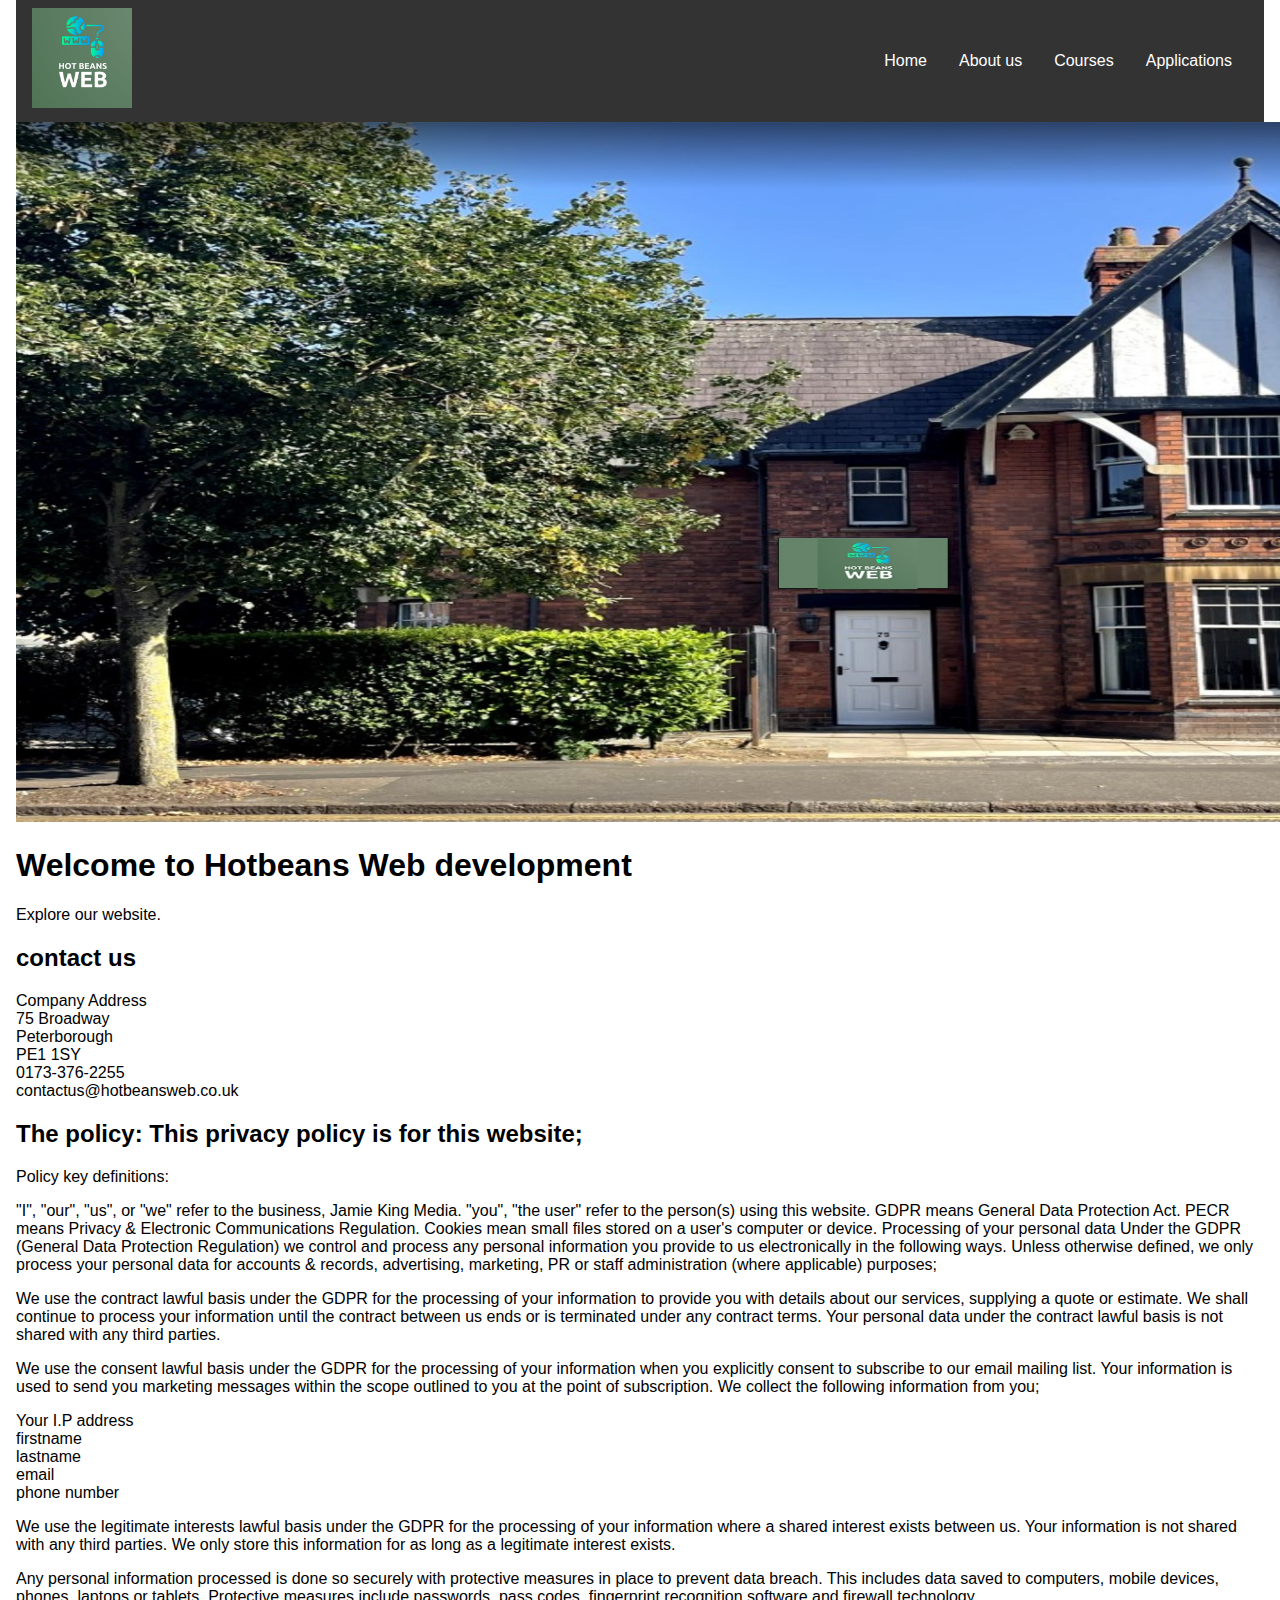
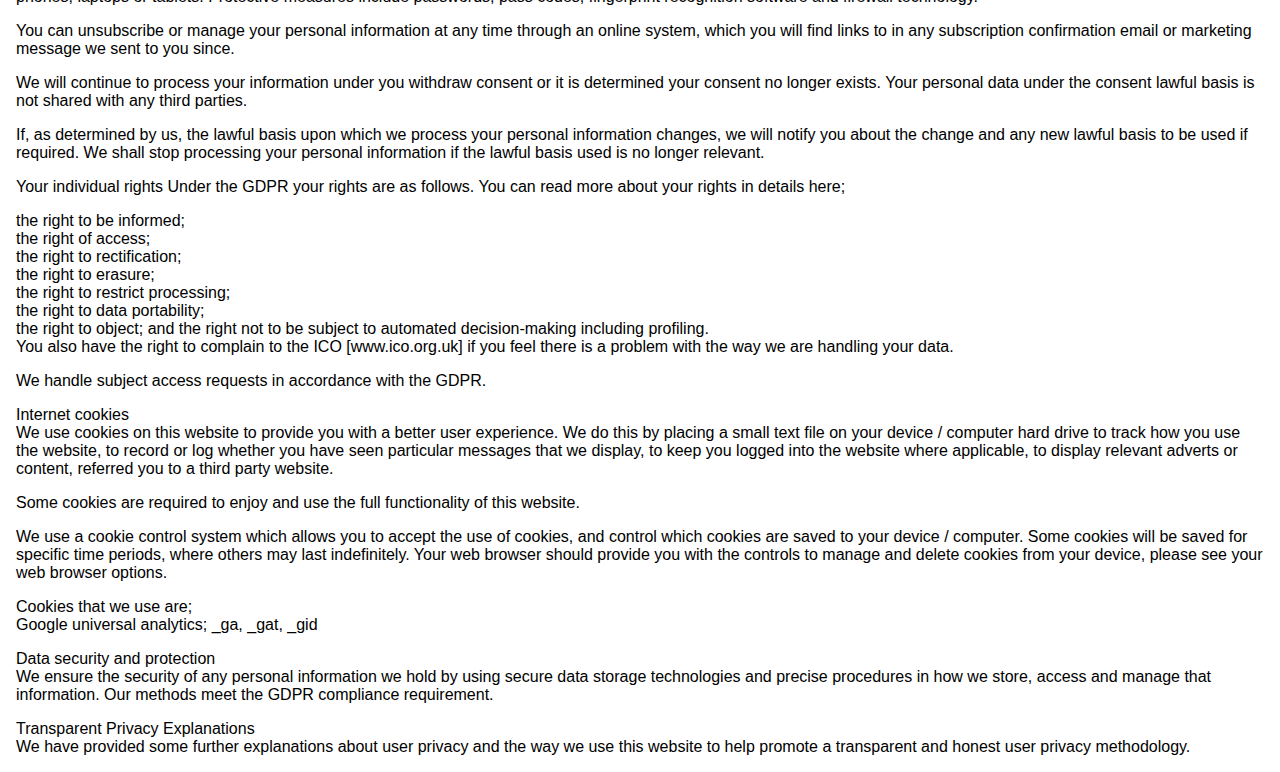
<file: UNIT 15 website/index.html>
<!DOCTYPE html>
<html lang="en">
<head>
  <meta charset="UTF-8">
  <meta name="viewport" content="width=device-width, initial-scale=1.0">
  <title>Home - Hotbeans</title>
  <link rel="stylesheet" href="styles.css">
</head>
<body>
  <header>
    <nav class="navbar">
      <div class="logo"><img src="images/logo.jpg"style = "width: 100px; height: 100px"></div>
      <ul class="nav-links">
        <li><a href="index.html">Home</a></li>
        <li><a href="aboutus.html">About us</a></li>
        <li><a href="courses.html">Courses</a></li>
        <li><a href="applications.html">Applications</a></li>
      </ul>
      <div class="hamburger">
        <span></span>
        <span></span>
        <span></span>
      </div>
    </nav>
  </header>
  <main>
    <img src="images/Offices.jpg"style = "width: 1888px; height: 700px">
    <h1>Welcome to Hotbeans Web development</h1>
    <p>Explore our website.</p>

    <h2>contact us</h2>
    <p>Company Address<br>
      75 Broadway<br>
      Peterborough<br>
      PE1 1SY<br>
      
      0173-376-2255<br>
      contactus@hotbeansweb.co.uk</p>

      <h2>The policy: This privacy policy is for this website;</h2>

      <p>Policy key definitions:</p>
      <p>"I", "our", "us", or "we" refer to the business, Jamie King Media.
"you", "the user" refer to the person(s) using this website.
GDPR means General Data Protection Act.
PECR means Privacy & Electronic Communications Regulation.
Cookies mean small files stored on a user's computer or device.
Processing of your personal data
Under the GDPR (General Data Protection Regulation) we control and process any personal information you provide to us electronically in the following ways. Unless otherwise defined, we only process your personal data for accounts & records, advertising, marketing, PR or staff administration (where applicable) purposes;
</p>

<p>We use the contract lawful basis under the GDPR for the processing of your information to provide you with details about our services, supplying a quote or estimate.
We shall continue to process your information until the contract between us ends or is terminated under any contract terms.
Your personal data under the contract lawful basis is not shared with any third parties.
</p>

<p>We use the consent lawful basis under the GDPR for the processing of your information when you explicitly consent to subscribe to our email mailing list. Your information is used to send you marketing messages within the scope outlined to you at the point of subscription. We collect the following information from you;</p>

<p>Your I.P address<br>
  firstname<br>
  lastname<br>
  email<br>
  phone number<br>
</p>

<p>We use the legitimate interests lawful basis under the GDPR for the processing of your information where a shared interest exists between us. Your information is not shared with any third parties. We only store this information for as long as a legitimate interest exists.
</p>

<p>Any personal information processed is done so securely with protective measures in place to prevent data breach. This includes data saved to computers, mobile devices, phones, laptops or tablets. Protective measures include passwords, pass codes, fingerprint recognition software and firewall technology.</p>

<p>You can unsubscribe or manage your personal information at any time through an online system, which you will find links to in any subscription confirmation email or marketing message we sent to you since.</p>

<p>We will continue to process your information under you withdraw consent or it is determined your consent no longer exists.
Your personal data under the consent lawful basis is not shared with any third parties.
 </p>

 <p>If, as determined by us, the lawful basis upon which we process your personal information changes, we will notify you about the change and any new lawful basis to be used if required. We shall stop processing your personal information if the lawful basis used is no longer relevant.
</p>

<p>
Your individual rights
Under the GDPR your rights are as follows. You can read more about your rights in details here;
</p>

<p>the right to be informed;<br>
the right of access;<br>
the right to rectification;<br>
the right to erasure;<br>
the right to restrict processing;<br>
the right to data portability;<br>
the right to object; and
the right not to be subject to automated decision-making including profiling.<br>
You also have the right to complain to the ICO [www.ico.org.uk] if you feel there is a problem with the way we are handling your data.<br>
</p>

<p>We handle subject access requests in accordance with the GDPR.</p>

<p>Internet cookies<br>
We use cookies on this website to provide you with a better user experience. We do this by placing a small text file on your device / computer hard drive to track how you use the website, to record or log whether you have seen particular messages that we display, to keep you logged into the website where applicable, to display relevant adverts or content, referred you to a third party website.
</p>

<p>Some cookies are required to enjoy and use the full functionality of this website.</p>

<p>We use a cookie control system which allows you to accept the use of cookies, and control which cookies are saved to your device / computer. Some cookies will be saved for specific time periods, where others may last indefinitely. Your web browser should provide you with the controls to manage and delete cookies from your device, please see your web browser options.</p>

<p>Cookies that we use are;<br>
Google universal analytics; _ga, _gat, _gid
</p>

<p>Data security and protection<br>
We ensure the security of any personal information we hold by using secure data storage technologies and precise procedures in how we store, access and manage that information. Our methods meet the GDPR compliance requirement.
</p>

<p>Transparent Privacy Explanations<br>
We have provided some further explanations about user privacy and the way we use this website to help promote a transparent and honest user privacy methodology.
</p>

</main>
</body>
<script src="script.js"></script>
</html>
</file>
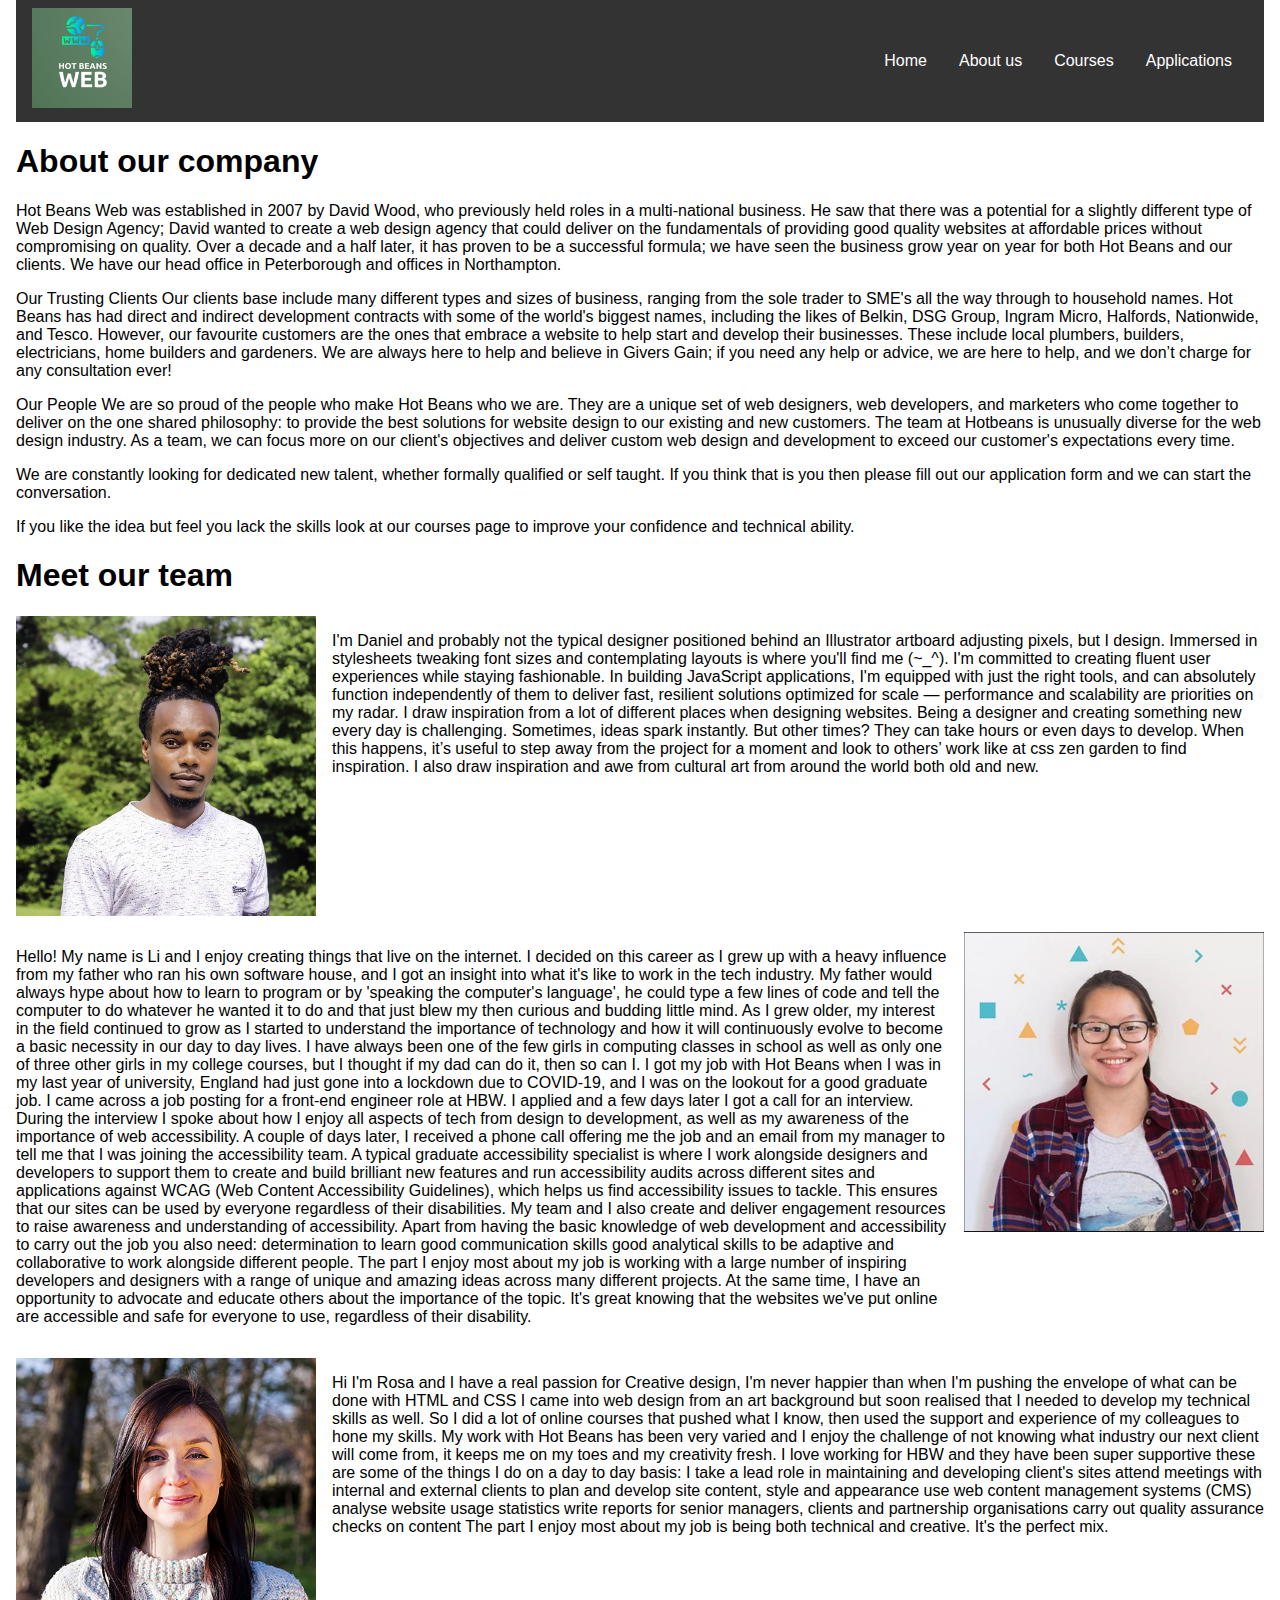
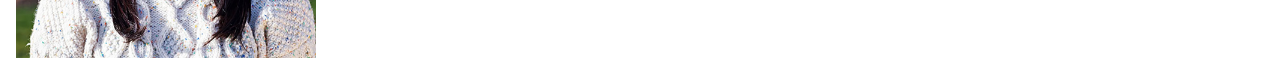
<file: UNIT 15 website/aboutus.html>
<!DOCTYPE html>
<html lang="en">
<head>
  <meta charset="UTF-8">
  <meta name="viewport" content="width=device-width, initial-scale=1.0">
  <title>About Us - MyWebsite</title>
  <link rel="stylesheet" href="styles.css">
</head>
<body>
  <header>
    <nav class="navbar">
      <div class="logo"><img src="images/logo.jpg"style = "width: 100px; height: 100px"></div>
      <ul class="nav-links">
        <li><a href="index.html">Home</a></li>
        <li><a href="aboutus.html">About us</a></li>
        <li><a href="courses.html">Courses</a></li>
        <li><a href="applications.html">Applications</a></li>
      </ul>
      <div class="hamburger">
        <span></span>
        <span></span>
        <span></span>
      </div>
    </nav>
  </header>
  <main>
    <h1>About our company</h1>
    <p>Hot Beans Web was established in 2007 by David Wood, who previously held roles in a multi-national business. He saw that there was a potential for a slightly different type of Web Design Agency;
      David wanted to create a web design agency that could deliver on the fundamentals of providing good quality websites at affordable prices without compromising on quality.
      Over a decade and a half later, it has proven to be a successful formula; we have seen the business grow year on year for both Hot Beans and our clients. We have our head office in Peterborough and offices in Northampton.</p>
      
    <p>Our Trusting Clients
      Our clients base include many different types and sizes of business, ranging from the sole trader to SME's all the way through to household names.
      Hot Beans has had direct and indirect development contracts with some of the world's biggest names, including the likes of Belkin, DSG Group, Ingram Micro, Halfords, Nationwide, and Tesco.
      However, our favourite customers are the ones that embrace a website to help start and develop their businesses. These include local plumbers, builders, electricians, home builders and gardeners.
      We are always here to help and believe in Givers Gain; if you need any help or advice, we are here to help, and we don’t charge for any consultation ever!</p>
      
      <p>Our People
      We are so proud of the people who make Hot Beans who we are. They are a unique set of web designers, web developers, and marketers who come together to deliver on the one shared philosophy: to provide the best solutions for website design to our existing and new customers.
      The team at Hotbeans is unusually diverse for the web design industry. As a team, we can focus more on our client's objectives and deliver custom web design and development to exceed our customer's expectations every time.</p>
      
      <p>We are constantly looking for dedicated new talent, whether formally qualified or self taught. If you think that is you then please fill out our application form and we can start the conversation.</p>
      
      <p>If you like the idea but feel you lack the skills look at our courses page to improve your confidence and technical ability.</p>
      
      
      <h1>Meet our team</h1>
      
      <div class="image-left">
      <img src="images/Daniel_Lecroy.jpg" style="width:300px ;height:300px">
      <div>
      <p>I'm Daniel and probably not the typical designer positioned behind an Illustrator artboard adjusting pixels, but I design.
        Immersed in stylesheets tweaking font sizes and contemplating layouts is where you'll find me (~_^).
        I'm committed to creating fluent user experiences while staying fashionable.
        
        In building JavaScript applications, I'm equipped with just the right tools, and can absolutely function independently
        of them to deliver fast, resilient solutions optimized for scale — performance and scalability are priorities on my radar.
        
        I draw inspiration from a lot of different places when designing websites. Being a designer and creating something new every day is challenging.
        Sometimes, ideas spark instantly. But other times? They can take hours or even days to develop.
        When this happens, it’s useful to step away from the project for a moment and look to others’ work like at css zen garden to find inspiration.
        
        I also draw inspiration and awe from cultural art from around the world both old and new.
        </p>
      </div>
    </div>

    <div class="image-right"> 
    <img src="images/Li Chang.jpg" style="width:300px ;height:300px">
    <div>
    <p>Hello! My name is Li and I enjoy creating things that live on the internet. I decided on this career as I grew up with a heavy influence from my father who ran his own software house, and I got an insight into what it's like to work in the tech industry. My father would always hype about how to learn to program or by 'speaking the computer's language', he could type a few lines of code and tell the computer to do whatever he wanted it to do and that just blew my then curious and budding little mind.
      As I grew older, my interest in the field continued to grow as I started to understand the importance of technology and how it will continuously evolve to become a basic necessity in our day to day lives.
      I have always been one of the few girls in computing classes in school as well as only one of three other girls in my college courses, but I thought if my dad can do it, then so can I.
      
      I got my job with Hot Beans when I was in my last year of university, England had just gone into a lockdown due to COVID-19, and I was on the lookout for a good graduate job.
      I came across a job posting for a front-end engineer role at HBW. I applied and a few days later I got a call for an interview. During the interview I spoke about how I enjoy all aspects of tech from design to development, as well as my awareness of the importance of web accessibility. A couple of days later, I received a phone call offering me the job and an email from my manager to tell me that I was joining the accessibility team.
      
      A typical graduate accessibility specialist is where I work alongside designers and developers to support them to create and build brilliant new features and run accessibility audits across different sites and applications against WCAG (Web Content Accessibility Guidelines), which helps us find accessibility issues to tackle. This ensures that our sites can be used by everyone regardless of their disabilities. My team and I also create and deliver engagement resources to raise awareness and understanding of accessibility.
      
      Apart from having the basic knowledge of web development and accessibility to carry out the job you also need:
      determination to learn
      good communication skills
      good analytical skills
      to be adaptive and collaborative to work alongside different people.
      
      The part I enjoy most about my job is working with a large number of inspiring developers and designers with a range of unique and amazing ideas across many different projects. At the same time, I have an opportunity to advocate and educate others about the importance of the topic. It's great knowing that the websites we've put online are accessible and safe for everyone to use, regardless of their disability.
      </p> 
    </div>
    </div>

    <div class="image-left">
    <img src="images/Rosa_DeCastello.jpg" style="width:300px ;height:300px">
    <div>
    <p>Hi I'm Rosa and I have a real passion for Creative design, I'm never happier than when I'm pushing the envelope of what can be done with HTML and CSS

      I came into web design from an art background but soon realised that I needed to develop my technical skills as well. So I did a lot of online courses that pushed what I know, then used the support and experience of my colleagues to hone my skills.
      My work with Hot Beans has been very varied and I enjoy the challenge of not knowing what industry our next client will come from, it keeps me on my toes and my creativity fresh.
      
      I love working for HBW and they have been super supportive these are some of the things I do on a day to day basis:
      
      I take a lead role in maintaining and developing client's sites
      attend meetings with internal and external clients to plan and develop site content, style and appearance
      use web content management systems (CMS)
      analyse website usage statistics
      write reports for senior managers, clients and partnership organisations
      carry out quality assurance checks on content
      
      The part I enjoy most about my job is being both technical and creative. It's the perfect mix.
      </p>
    </div>
    </div>
  </main>
</body>
<script src="script.js"></script>
</html>
</file>
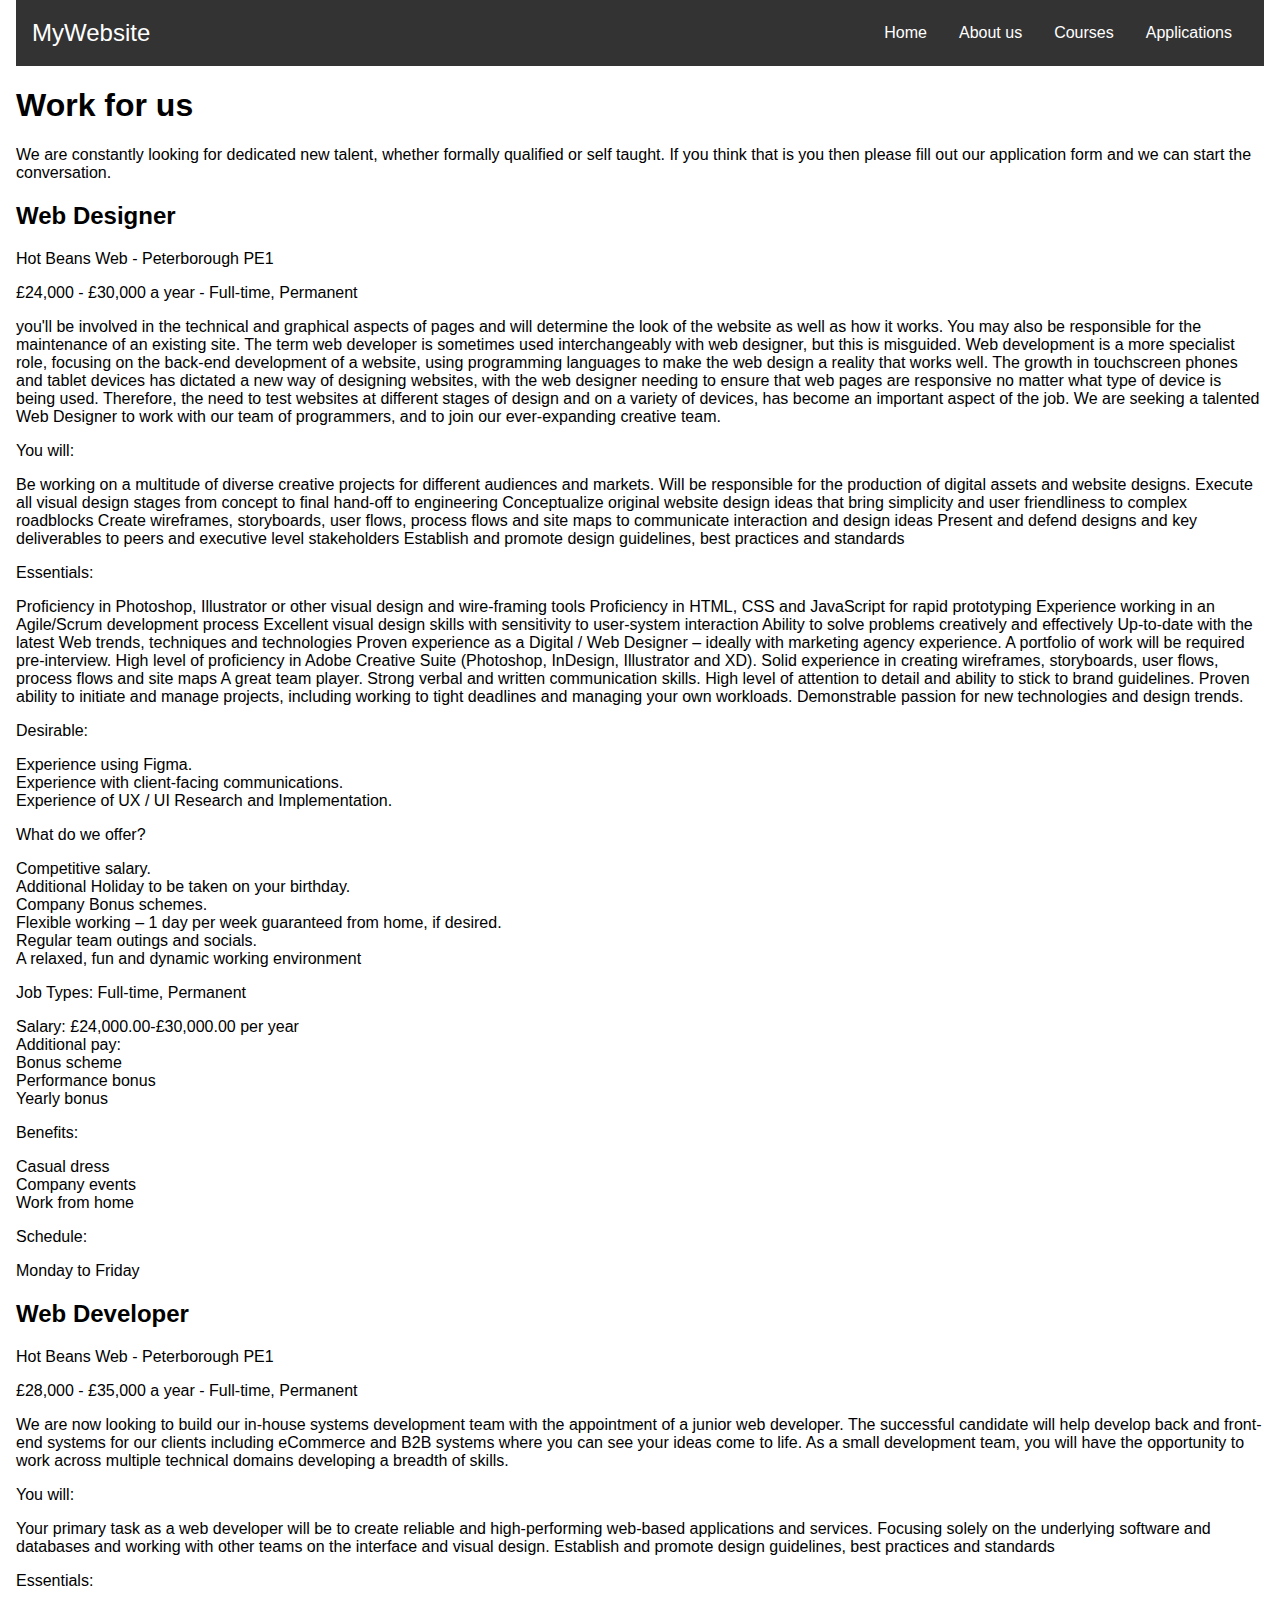
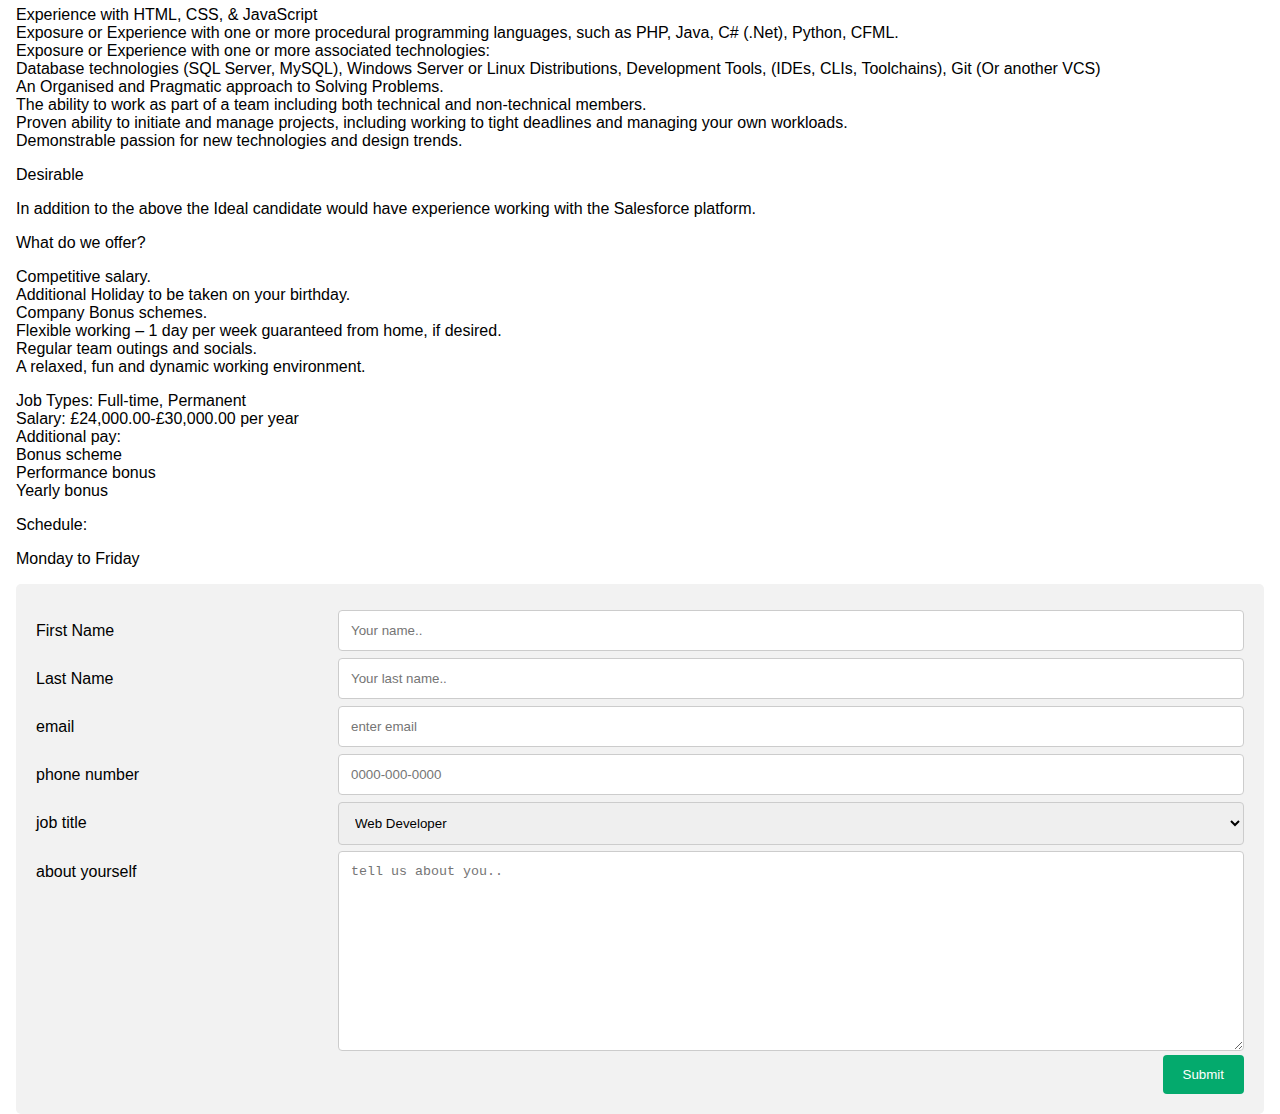
<file: UNIT 15 website/applications.html>
<!DOCTYPE html>
<html lang="en">
<head>
  <meta charset="UTF-8">
  <meta name="viewport" content="width=device-width, initial-scale=1.0">
  <title>Applications - MyWebsite</title>
  <link rel="stylesheet" href="styles.css">
</head>
<body>
  <header>
    <nav class="navbar">
      <div class="logo">MyWebsite</div>
      <ul class="nav-links">
        <li><a href="index.html">Home</a></li>
        <li><a href="aboutus.html">About us</a></li>
        <li><a href="courses.html">Courses</a></li>
        <li><a href="applications.html">Applications</a></li>
      </ul>
      <div class="hamburger">
        <span></span>
        <span></span>
        <span></span>
      </div>
    </nav>
  </header>
  <main>
  <h1>Work for us</h1>
  <p>We are constantly looking for dedicated new talent, whether formally qualified or self taught. 
    If you think that is you then please fill out our application form and we can start the conversation.
</p>
<h2>Web Designer</h2>
<p>Hot Beans Web - Peterborough PE1</p>
    <p>£24,000 - £30,000 a year - Full-time, Permanent</p>
    <p>you'll be involved in the technical and graphical aspects of pages and will determine the look of the website as well as how it works. You may also be responsible for the maintenance of an existing site.
    The term web developer is sometimes used interchangeably with web designer, but this is misguided. Web development is a more specialist role, focusing on the back-end development of a website, using programming languages to make the web design a reality that works well.
    The growth in touchscreen phones and tablet devices has dictated a new way of designing websites, with the web designer needing to ensure that web pages are responsive no matter what type of device is being used. Therefore, the need to test websites at different stages of design and on a variety of devices, has become an important aspect of the job.
    We are seeking a talented Web Designer to work with our team of programmers, and to join our ever-expanding creative team.</p>
    
    <p>You will:</p>
    <p>Be working on a multitude of diverse creative projects for different audiences and markets.
    Will be responsible for the production of digital assets and website designs.
    Execute all visual design stages from concept to final hand-off to engineering
    Conceptualize original website design ideas that bring simplicity and user friendliness to complex roadblocks
    Create wireframes, storyboards, user flows, process flows and site maps to communicate interaction and design ideas
    Present and defend designs and key deliverables to peers and executive level stakeholders
    Establish and promote design guidelines, best practices and standards</p>
    
    <p>Essentials:</p>
    <p>Proficiency in Photoshop, Illustrator or other visual design and wire-framing tools
    Proficiency in HTML, CSS and JavaScript for rapid prototyping
    Experience working in an Agile/Scrum development process
    Excellent visual design skills with sensitivity to user-system interaction
    Ability to solve problems creatively and effectively
    Up-to-date with the latest Web trends, techniques and technologies
    Proven experience as a Digital / Web Designer – ideally with marketing agency experience. A portfolio of work will be required pre-interview.
    High level of proficiency in Adobe Creative Suite (Photoshop, InDesign, Illustrator and XD).
    Solid experience in creating wireframes, storyboards, user flows, process flows and site maps
    A great team player.
    Strong verbal and written communication skills.
    High level of attention to detail and ability to stick to brand guidelines.
    Proven ability to initiate and manage projects, including working to tight deadlines and managing your own workloads.
    Demonstrable passion for new technologies and design trends.</p>
    
    <p>Desirable:</p>
    <p>Experience using Figma.<br>
    Experience with client-facing communications.<br>
    Experience of UX / UI Research and Implementation.<br>
    </p>
    
    <p>What do we offer?</p>
    <p>Competitive salary.<br>
    Additional Holiday to be taken on your birthday.<br>
    Company Bonus schemes.<br>
    Flexible working – 1 day per week guaranteed from home, if desired.<br>
    Regular team outings and socials.<br>
    A relaxed, fun and dynamic working environment<br>
    </p>
    
    <p>Job Types: Full-time, Permanent</p>
    <p>Salary: £24,000.00-£30,000.00 per year<br>
    Additional pay:<br>
    Bonus scheme<br>
    Performance bonus<br>
    Yearly bonus<br>
    </p>
    
    <p>Benefits:</p>
    <p>Casual dress<br>
    Company events<br>
    Work from home<br>
    </p>
    
    <p>Schedule:</p>
    <p>Monday to Friday</p>

    <h2>Web Developer</h2>
    <p>Hot Beans Web - Peterborough PE1</p>
    <p>£28,000 - £35,000 a year - Full-time, Permanent</p>

    <p>We are now looking to build our in-house systems development team with the appointment of a junior web developer.
      The successful candidate will help develop  back and front-end systems for our clients including eCommerce and B2B systems where you can see your ideas come to life.
      As a small development team, you will have the opportunity to work across multiple technical domains developing a breadth of skills.
      </p>

    <p>You will:</p>
    <p>Your primary task as a web developer will be to create reliable and high-performing web-based applications and services. 
      Focusing solely on the underlying software and databases and working with other teams on the interface and visual design.
      Establish and promote design guidelines, best practices and standards
      </p>

    <p>Essentials:</p>
    <p>Experience with HTML, CSS, & JavaScript<br>
      Exposure or Experience with one or more procedural programming languages, such as PHP, Java, C# (.Net), Python, CFML.<br>
      Exposure or Experience with one or more associated technologies:<br>
      Database technologies (SQL Server, MySQL), Windows Server or Linux Distributions, Development Tools, (IDEs, CLIs, Toolchains), Git (Or another VCS)<br>
      An Organised and Pragmatic approach to Solving Problems.<br>
      The ability to work as part of a team including both technical and non-technical members.<br>
      Proven ability to initiate and manage projects, including working to tight deadlines and managing your own workloads.<br>
      Demonstrable passion for new technologies and design trends.<br>
      </p>

    <p>Desirable</p>
    <p>In addition to the above the Ideal candidate would have experience working with the Salesforce platform.</p>

    <p>What do we offer?</p>
    <p>Competitive salary.<br>
      Additional Holiday to be taken on your birthday.<br>
      Company Bonus schemes.<br>
      Flexible working – 1 day per week guaranteed from home, if desired.<br>
      Regular team outings and socials.<br>
      A relaxed, fun and dynamic working environment.<br>
      </p>

      <p>Job Types: Full-time, Permanent<br>
        Salary: £24,000.00-£30,000.00 per year<br>
        Additional pay:<br>
        Bonus scheme<br>
        Performance bonus<br>
        Yearly bonus<br>
        </p>

      <p>Schedule:</p>
      <p>Monday to Friday</p>

      <div class="container">
        <form>
          <div class="row">
            <div class="col-25">
              <label for="fname">First Name</label>
            </div>
            <div class="col-75">
              <input type="text" id="fname" name="firstname" placeholder="Your name..">
            </div>
          </div>
          <div class="row">
            <div class="col-25">
              <label for="lname">Last Name</label>
            </div>
            <div class="col-75">
              <input type="text" id="lname" name="lastname" placeholder="Your last name..">
            </div>
          </div>
          <div class="row">
            <div class="col-25">
              <label for="email">email</label>
            </div>
            <div class="col-75">
              <input type="text" id="email" name="email" placeholder="enter email">
            </div>
          </div>
          <div class="row">
            <div class="col-25">
              <label for="pnumber">phone number</label>
            </div>
            <div class="col-75">
              <input type="tel" id="pnumber" name="pnumber" placeholder="0000-000-0000" pattern="[0-9]{4}-[0-9]{3}-[0-9]{4}">
            </div>
          </div>
          <div class="row">
            <div class="col-25">
              <label for="job title">job title</label>
            </div>
            <div class="col-75">
              <select id="job title" name="job title">
                <option value="Web Developer">Web Developer</option>
                <option value="Web Designer">Web Designer</option>
              </select>
            </div>
          </div>
          <div class="row">
            <div class="col-25">
              <label for="about yoursel">about yourself</label>
            </div>
            <div class="col-75">
              <textarea id="subject" name="about yoursel" placeholder="tell us about you.." style="height:200px"></textarea>
            </div>
          </div>
          <div class="row">
            <input type="submit" value="Submit">
          </div>
        </form>
      </div>
</main>
</body>
<script src="script.js"></script>
</html>
</file>
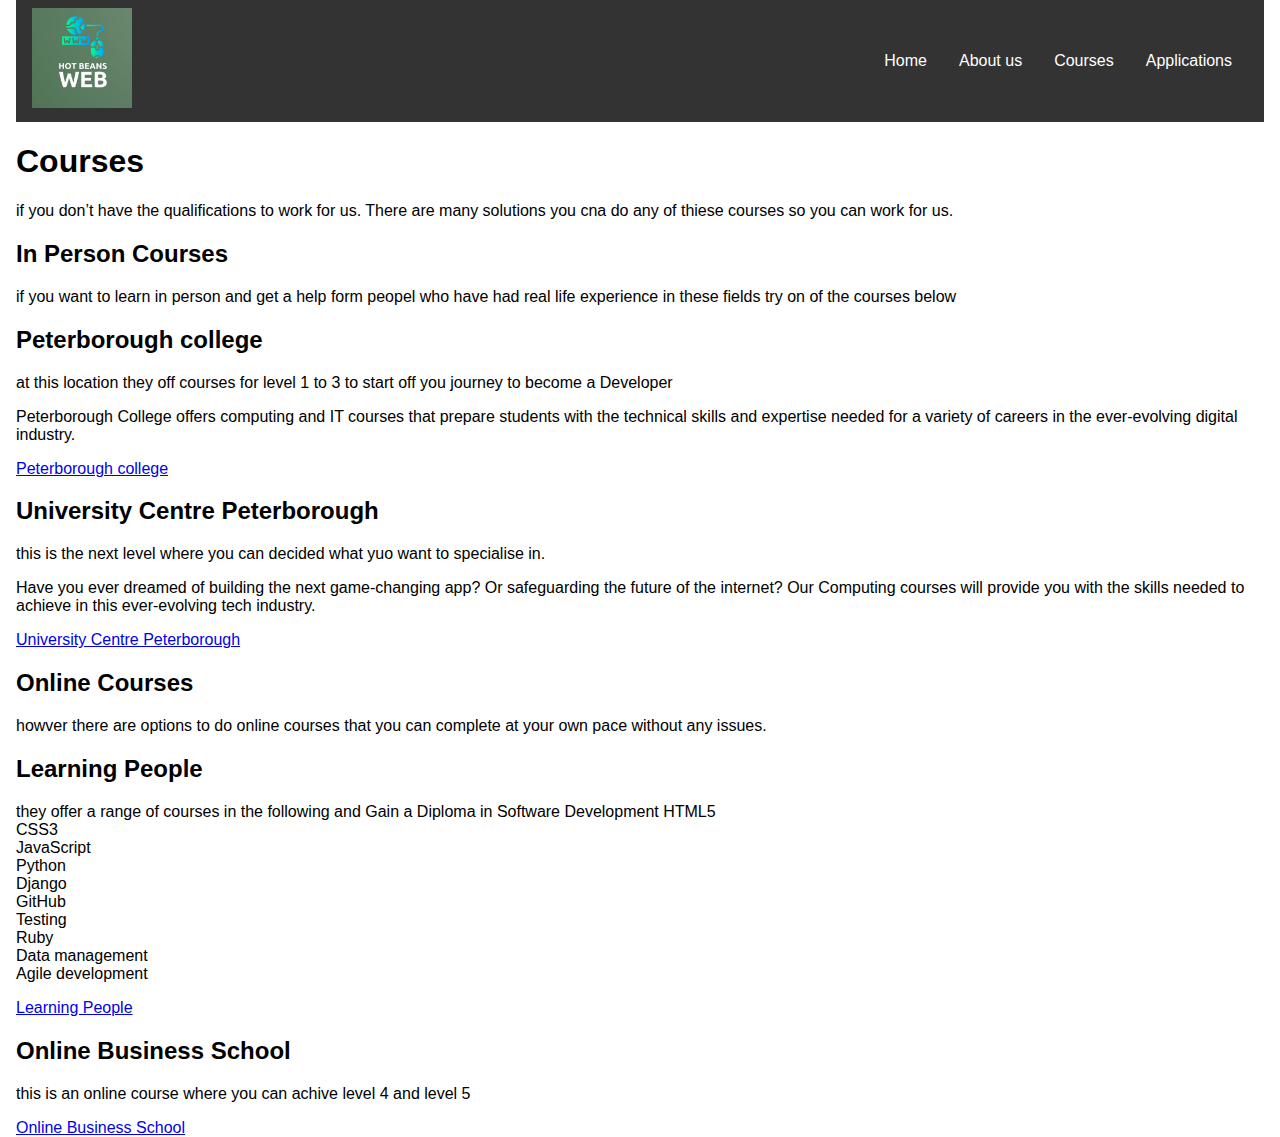
<file: UNIT 15 website/courses.html>
<!DOCTYPE html>
<html lang="en">
<head>
  <meta charset="UTF-8">
  <meta name="viewport" content="width=device-width, initial-scale=1.0">
  <title>Courses - MyWebsite</title>
  <link rel="stylesheet" href="styles.css">
</head>
<body>
  <header>
    <nav class="navbar">
      <div class="logo"><img src="images/logo.jpg"style = "width: 100px; height: 100px"></div>
      <ul class="nav-links">
        <li><a href="index.html">Home</a></li>
        <li><a href="aboutus.html">About us</a></li>
        <li><a href="courses.html">Courses</a></li>
        <li><a href="applications.html">Applications</a></li>
      </ul>
      <div class="hamburger">
        <span></span>
        <span></span>
        <span></span>
      </div>
    </nav>
  </header>
  <main>

    <h1>Courses</h1>
    <p>if you don’t have the qualifications to work for us. There are many solutions you cna do any of thiese courses so you can work for us.</p>

    <h2>In Person Courses</h2>

    <p>if you want to learn in person and get a help form peopel who have had real life experience in these fields try on of the courses below</p>
 
    <h2>Peterborough college</h2>

    <p>at this location they off courses for level 1 to 3 to start off you journey to become a Developer</p>
    <p>Peterborough College offers computing and IT courses that prepare students with the technical skills and expertise needed for a variety of careers in the ever-evolving digital industry.</p>
    <A href="https://www.peterborough.ac.uk/subjects/computing-and-it/"> Peterborough college</A>
    
    <h2>University Centre Peterborough</h2>
    <p>this is the next level where you can decided what yuo want to specialise in.</p>
    <p>Have you ever dreamed of building the next game-changing app? Or safeguarding the future of the internet? Our Computing courses will provide you with the skills needed to achieve in this ever-evolving tech industry.</p>
    <a href="https://www.ucp.ac.uk/subjects/computing/">University Centre Peterborough</a>

    <h2>Online Courses</h2>

    <p>howver there are options to do online courses that you can complete at your 
      own pace without any issues. </p>

    <h2>Learning People</h2>

    <p>they offer a range of courses in the following and Gain a Diploma in Software Development
HTML5<br>
CSS3<br>
JavaScript<br>
Python<br>
Django<br>
GitHub<br>
Testing<br>
Ruby<br>
Data management<br>
Agile development</p>
<a href="https://www.learningpeople.com/uk/become-a-job-ready-front-end-web-developer/?utm_term=web%20development%20course&utm_medium=cpc&utm_source=google&campaign_id=21985558242&utm_campaign=CODEEnrolmentsTargetingTest-WebDesign/Development(CI4)(E)(AllDevice)(£60)&gad_source=1&gad_campaignid=21985558242&gbraid=0AAAAADqCNBkZjxBSdExLL5m4lpVl0I8Id&gclid=Cj0KCQjwlrvBBhDnARIsAHEQgOTv3fbAQC2wWrPNiYu1xjY-YhGLajfAXV_35_-7v1-T_5nIJK9pZ9oaAseWEALw_wcB">Learning People</a>

<h2>Online Business School</h2>

<p>this is an online course where you can achive level 4 and level 5 </p>

<a href="https://www.onlinebusinessschool.com/it-and-computing-online-course-level-four-and-five/?keyword=learn%20web%20development&matchtype=p&network=g&device=c&gad_source=1&gad_campaignid=17559539415&gbraid=0AAAAADrOgrC810JUMt4XunJeNNpQx8gdA&gclid=Cj0KCQjwlrvBBhDnARIsAHEQgORRbIXHAJEWpOPtEzj1C4rv1LlXTHXhy8B3yiWytCCYeflqOfQ-8D8aAt-SEALw_wcB">Online Business School</a>

</main>
</body>
<script src="script.js"></script>
</html>
</file>
<file: UNIT 15 website/styles.css>
body {
    font-family: Arial, sans-serif;
    margin: 0;
    padding: 0;
  }
  
  .navbar {
    display: flex;
    justify-content: space-between;
    align-items: center;
    background-color: #333;
    color: white;
    padding: 0.5em 1em;
  }
  
  .logo {
    font-size: 1.5em;
  }
  
  .nav-links {
    display: flex;
    list-style: none;
    padding: 0;
  }
  
  .nav-links li {
    margin: 0 1em;
  }
  
  .nav-links a {
    text-decoration: none;
    color: white;
  }
  
  .hamburger {
    display: none;
    flex-direction: column;
    cursor: pointer;
  }
  
  .hamburger span {
    background: white;
    height: 3px;
    width: 25px;
    margin: 3px 0;
  }
  
  html
{
	padding: 0 1em;
	font-family: Calibri, sans-serif;
}
 
.cd__main{
    max-width: 720px !important;
}
 

 
.image-left, .image-right
{
	margin: 1em 0;
}
 
@media (min-width: 20em)
{
	.image-left, .image-right
	{
		display: flex;
		align-items: top;
	}
 
	.image-left img
	{
 
		margin-right: 1em;
		float: left; 
	}
 
	.image-right img
	{
		order: 1;
		margin-left: 1em;
		float: right; 
	}
	
	
	.image-left::after,
	.image-right::after
	{
		content: "";
  	display: block;
		clear: both;
	}
}
 
@media (min-width: 30em)
{
	.image-left img, .image-right img
	{
		flex-shrink: 0;
	}
}

input[type=text], select, textarea{
  width: 100%;
  padding: 12px;
  border: 1px solid #ccc;
  border-radius: 4px;
  box-sizing: border-box;
  resize: vertical;
}

input[type=tel], select, textarea{
  width: 100%;
  padding: 12px;
  border: 1px solid #ccc;
  border-radius: 4px;
  box-sizing: border-box;
  resize: vertical;
}

label {
  padding: 12px 12px 12px 0;
  display: inline-block;
}

input[type=submit] {
  background-color: #04AA6D;
  color: white;
  padding: 12px 20px;
  border: none;
  border-radius: 4px;
  cursor: pointer;
  float: right;
}

.container {
  border-radius: 5px;
  background-color: #f2f2f2;
  padding: 20px;
}

.col-25 {
  float: left;
  width: 25%;
  margin-top: 6px;
}

.col-75 {
  float: left;
  width: 75%;
  margin-top: 6px;
}

.row:after {
  content: "";
  display: table;
  clear: both;
}

@media screen and (max-width: 600px) {
  .col-25, .col-75, input[type=submit] {
    width: 100%;
    margin-top: 0;
  }
}
</file>
